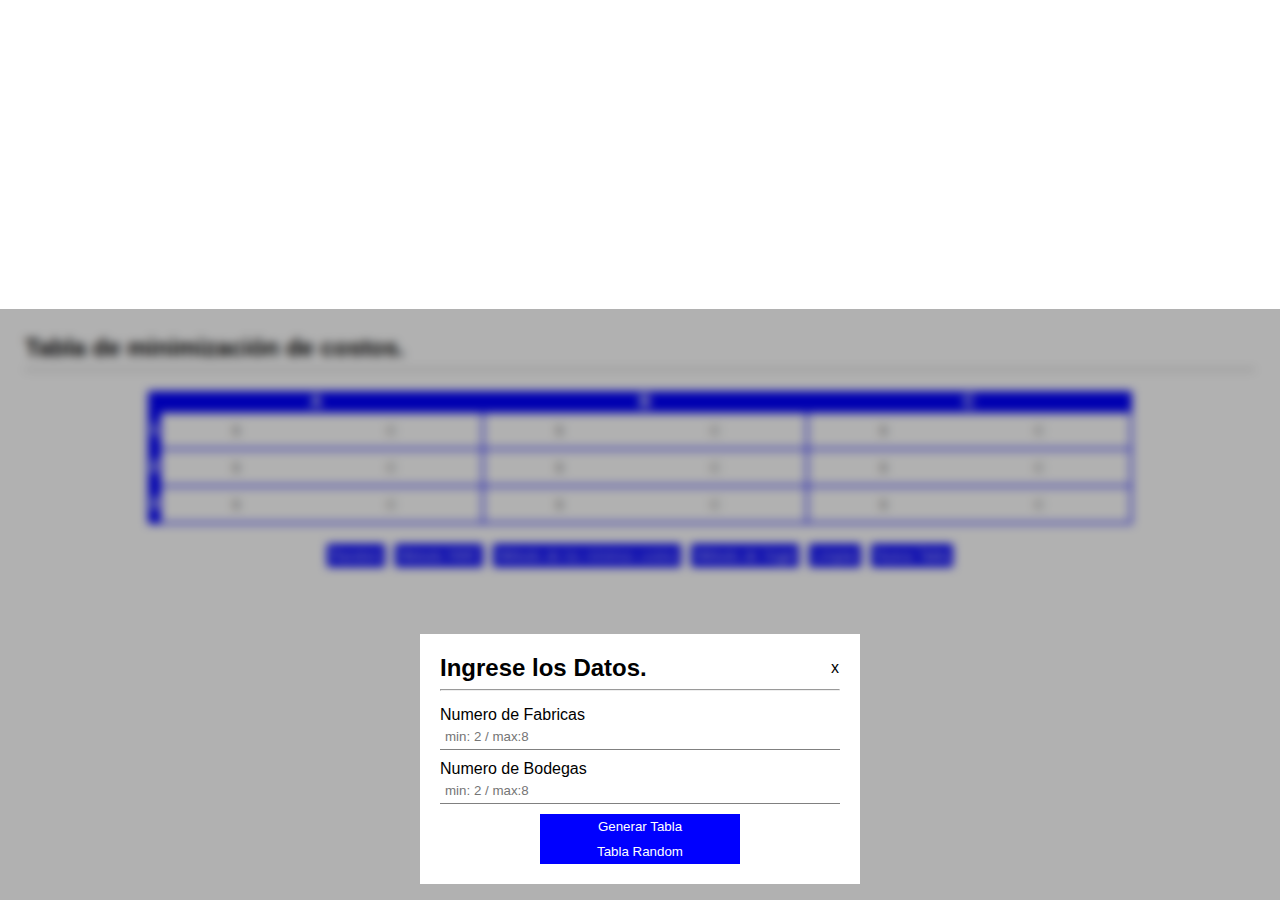
<file: index.html>
<!DOCTYPE html>
<html lang="en">

<head>
    <meta charset="UTF-8">
    <meta http-equiv="X-UA-Compatible" content="IE=edge">
    <meta name="viewport" content="width=device-width, initial-scale=1.0">
    <link rel="stylesheet" href="style.css">
    <title>Document</title>
</head>

<body>
    <div class="contenerdormodal" id="contenerdormodal">
        <div id="modal" class="modal">

            <div style="display: flex;justify-content: space-between;">
                <h2>Ingrese los Datos.</h2>
                <p>
                    <button id="closeBtn" onclick="closeModal()"> x </button>
                </p>
            </div>
            <hr>
            <label for="">Numero de Fabricas</label>
            <input type="number" placeholder="min: 2 / max:8" name="" id="xfabrica">
            <label for="">Numero de Bodegas</label>
            <input type="number" placeholder="min: 2 / max:8" min="2" max="8" name="" id="ybodega">

            <button onclick="generar_tabla()">Generar Tabla</button>
            <button onclick="tabla_aleatoria()">Tabla  Random</button>
        </div>
    </div>
    <main>
        <h2>Tabla de minimización de costos.</h2>
        <hr>
        <table id="tabla">
            <tbody>
                <tr>
                    <th colspan="2">A</th>
                    <th>B</th>
                    <th>C</th>
                </tr>
                <tr>
                    <th>1</th>
                    <td class="recuadros"><input placeholder="$" min="0" type="number"> <input placeholder="C" min="0"
                            type="number"></td>
                    <td class="recuadros"><input placeholder="$" min="0" type="number"> <input placeholder="C" min="0"
                            type="number"></td>
                    <td class="recuadros"><input placeholder="$" min="0" type="number"> <input placeholder="C" min="0"
                            type="number"></td>
                </tr>
                <tr>
                    <th>2</th>
                    <td class="recuadros"><input placeholder="$" min="0" type="number"> <input placeholder="C" min="0"
                            type="number"></td>
                    <td class="recuadros"><input placeholder="$" min="0" type="number"> <input placeholder="C" min="0"
                            type="number"></td>
                    <td class="recuadros"><input placeholder="$" min="0" type="number"> <input placeholder="C" min="0"
                            type="number"></td>
                </tr>
                <tr>
                    <th>3</th>
                    <td class="recuadros"><input placeholder="$" min="0" type="number"> <input placeholder="C" min="0"
                            type="number"></td>
                    <td class="recuadros"><input placeholder="$" min="0" type="number"> <input placeholder="C" min="0"
                            type="number"></td>
                    <td class="recuadros"><input placeholder="$" min="0" type="number"> <input placeholder="C" min="0"
                            type="number"></td>
                </tr>
            </tbody>
        </table>
        <div class="metodos">
            <button>Random</button>
            <button>Metodo NWC</button>
            <button>Método de los mínimos costos</button>
            <button>Método de Vogel</button>
            <button>Limpiar</button>
            <button onclick="newTable()">Nueva Tabla</button>
        </div>
    </main>
    <script src="main.js"></script>

</body>

</html>
</file>
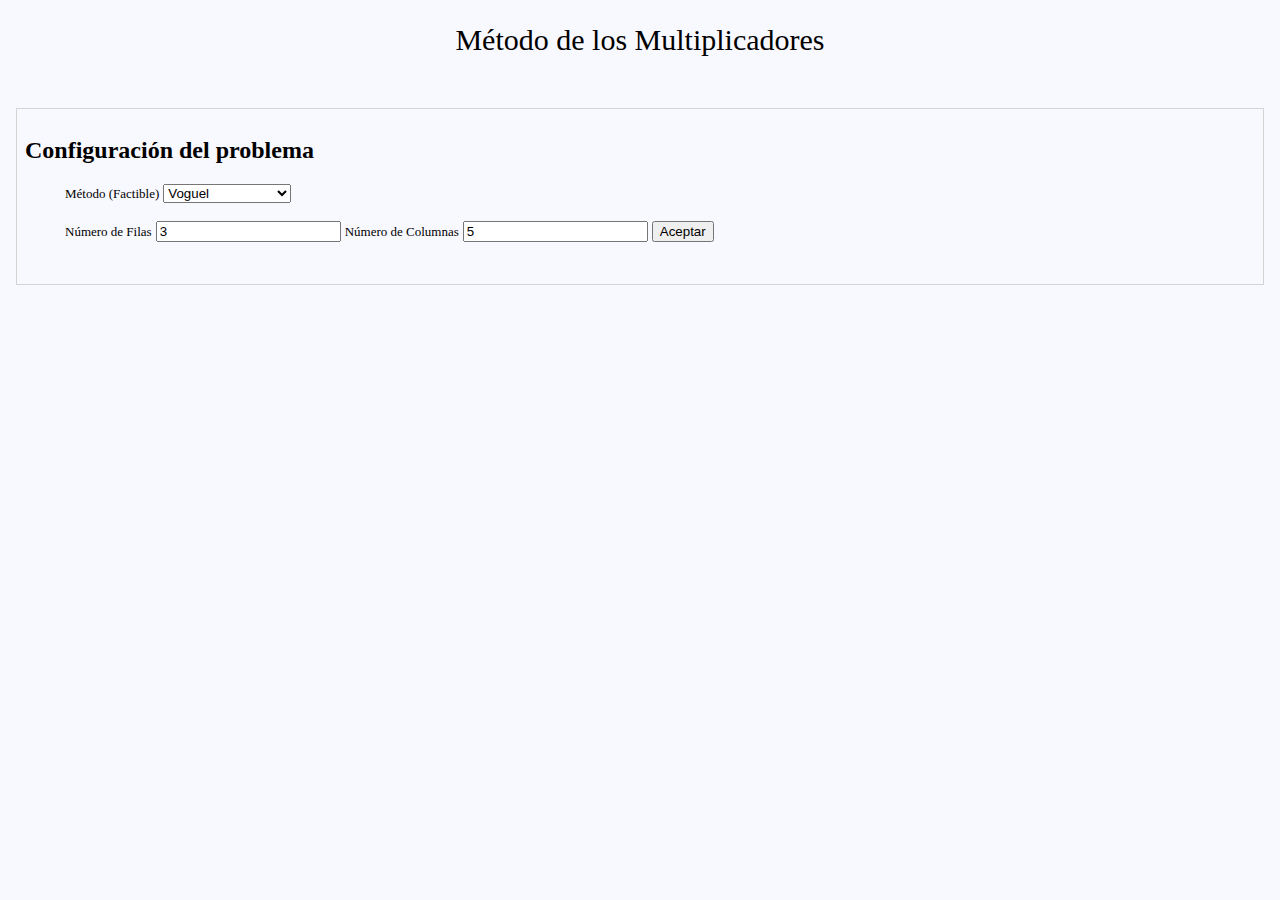
<file: Metodo-MODI-master/index.html>
<!DOCTYPE html>
<html lang="es">
<head>
    <meta charset="utf-8">
    <title>Multiplicadores</title>
    <link rel="stylesheet" href="css/estilos.css" media="screen" title="no title" charset="utf-8">
    <script type="text/javascript" src="metodo.js"></script>
    <script type="text/javascript" src="noroeste.js"></script>
</head>

<body>
    <div id="cabecera">Método de los Multiplicadores</div>
    <br> <br>

    <div class="contenedor">
        <div id="cont">
            <h2 style="font-family: cursive;">Configuración del problema</h2>
            <ul class="list-group">
                <li class="list-group-item" id="list-none">
                    <label>Método (Factible)</label>
                    <select id="metodos">
                         <option value="voguel">Voguel</option>
                         <option value="noroeste">Esquina Noroeste</option>
                         <option value="costominimo">Costo Mínimo</option>
                    </select>
                </li><br>
                <li class="list-group-item" id="list-none">
                    <label>Número de Filas</label>
                    <input type="number" id="fila" required="True" value="3">
                    <label>Número de Columnas</label>
                    <input type="number" id="columna"  required="True" value="5">
                    <button type="button" class="btn btn-success" id = "btnrestriccion" onclick="crearMatriz();">Aceptar</button>
                </li>
                <li id="list-none">
                    <br>
                    <div class="marcoCaptura" id="capturas">

                    </div>
                </li>
                <li class="list-group-item" id="list-none">
                    <div class="dibujo-canvas" id="resultado">
                    </div>
                </li>
            </ul>
        </div>
    </div>

</body>
</html>
</file>
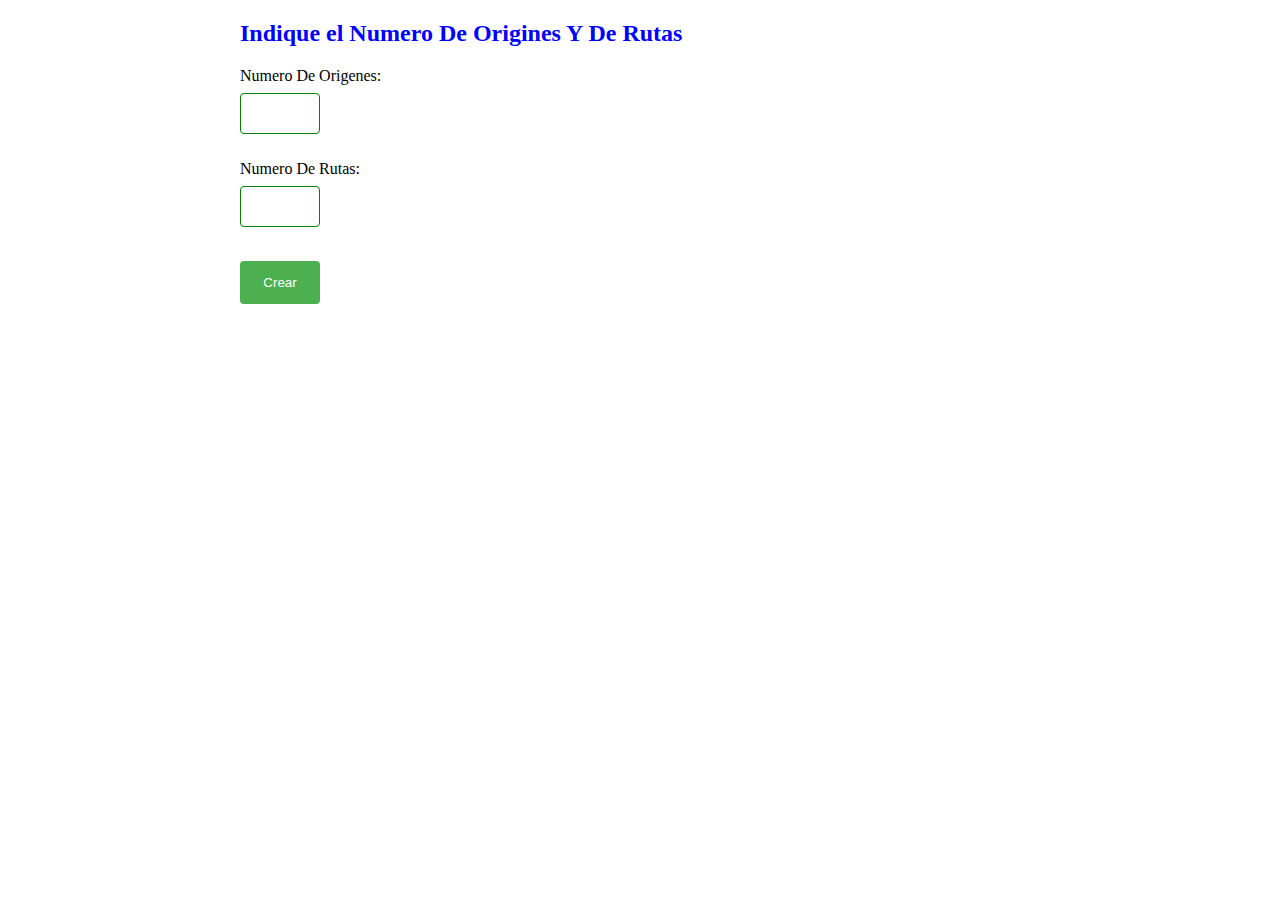
<file: Costo-Minimimo-JavaScript-Html-main/CostoMinimo.html>
<!DOCTYPE html>
<!DOCTYPE html>
<html lang="en">
<div class="content">

    <head>
        <meta charset="UTF-8">
        <meta http-equiv="X-UA-Compatible" content="IE=edge">
        <meta name="viewport" content="width=device-width, initial-scale=1.0">
        <title>Costo mínimo</title>
        
        <link rel="stylesheet" href="css/styles.css">
        <script src="validarCantCostDeman.js"></script>
        <script src="ingresarDatos.js"></script>
        <script src="resolverProblema.js"></script>

    </head>

    <body>
        

        <h2>Indique el Numero De Origines Y De Rutas</h2>

        <form>
            <label for="origenes">Numero De Origenes:</label><br>
            <input type="number" id="origenes" name="origenes" required><br><br>
            <label for="rutas">Numero De Rutas:</label><br>
            <input type="number" id="rutas" name="rutas" required><br><br>
            <button type='button' onclick="validarCantCostDeman()">Crear</button>
        </form>
       
        
    </body>
</div>

</html>
</file>
<file: style.css>
* {
    padding: 0;
    margin: 0;
    font-family: Arial, Helvetica, sans-serif;
}

body {
    align-items: center;
    align-content: center;
    justify-content: center;
    height: 100vh;

}

hr {
    margin: 7px 0px 15px 0px;
}

.contenerdormodal {
    display: flex;
    height: 100vh;
    width: 100%;
    position: fixed;
    -webkit-backdrop-filter: blur(5px);
    backdrop-filter: blur(5px);
    background-color: rgba(0, 0, 0, 0.306);

}

.modal {
    margin: auto;
    padding: 20px;
    width: 400px;
    background-color: rgb(255, 255, 255);

}

.modal label,
button {
    display: block;

}

.modal input {
    width: 100%;
    margin-bottom: 10PX;
    padding: 5px;
    border: none;
    border-bottom: 1px solid gray;
    box-sizing: border-box;

}

.modal button {
    margin: auto;
    width: 50%;
    padding: 5px;
    background-color: blue;
    color: white;
    border: none;

}

main {
    padding: 25px;
}

.recuadros {
    text-align: center;
}

.recuadros input {
    width: 47%;
    height: 35px;
    margin: auto;
    border: 1px solid rgba(255, 255, 255, 0.24);
    box-sizing: border-box;
    text-align: center;
}

table td {
    background-color: white;
}

.recuadros input::placeholder {
    text-align: center;
}

table {
    width: 80%;
    background-color: blue;
    margin: 20px auto;
    color: white;
}

.metodos {
    display: flex;
    flex-wrap: wrap;
    gap: 10px;
    margin: auto;
    width: 80%;
    text-align: center;
    justify-content: center;
    margin-top: 20px;
}

.metodos>button {
    padding: 4px;
    background-color: blue;
    color: white;
    border: none;
}
.contenerdormodal #closeBtn{
    background-color: transparent;
    color: black;
    cursor: pointer;
    font-size: 16px;
}

@media screen and (max-width:770px) {
    table{
        height: 120%;
    }
}

.ultimaHilera{
    background-color: white;
    color:  black;
}
</file>
<file: Metodo-MODI-master/css/estilos.css>
body {
    background-color: #F8F8FF;
}

#cabecera {
    width: 100%;
    padding: 15px 0 15px 0;
    text-align: center;
    font-size: 30px;
    font-family: cursive;
}

#boton {
    border: 1px solid #D3D3D3;
    padding: 8px;
}

#cont {
    border: 1px solid #D3D3D3;
    padding: 8px;
    margin-left: 8px;
    margin-right: 8px;
}

#restriccion {
    margin-left: 5%;
}

label {
    font-family: cursive;
    font-size: 13px;
}

#list-none {
    list-style: none;
}

#tabla-voguel {
    border: 1px solid black;
}

.superiores {
    border: 1px solid black;
    width: 100px;
    text-align: center;
}

table > tr > td >td {
    background-color: red;
    border: 1px solid red;
}

.basicas {
    background-color: red;
    border: 1px solid red;
    width: 100px;
}

.basicas-no {
    background-color: blue;
    border: 1px solid blue;
    width: 100px;
}

.var-entra {
    background-color: green;
    border: 1px solid green;
    width: 100px;
}

.horizontales {
    width: 100px;
    text-align: center;
    border: 1px solid black;
    padding:

}

#tabla-horizontales,#tabla-multiplicadores {
    border: 1px solid black;
}

#celdas {
    border: 1px solid black;
    text-align: center;
}

#tabla-final {
    border: 1px solid black;
}
</file>
<file: Costo-Minimimo-JavaScript-Html-main/css/styles.css>
input[type=number], select {
  width: 10%;
  padding: 12px 20px;
  margin: 8px 0;
  display: inline-block;
  border: 1px solid rgb(204, 204, 204);
  border-radius: 4px;
  border-color: green;
  box-sizing: border-box;
}

button[type=button] {
  width: 10%;
  background-color: #4CAF50;
  color: white;
  padding: 14px 20px;
  margin: 8px 0;
  border: none;
  border-radius: 4px;
  cursor: pointer;
}

button[type=button]:hover {
  background-color: #45a049;
}

h2 {
  color: blue;
}

.content {
  max-width: 800px;
  margin: auto;
}
</file>
